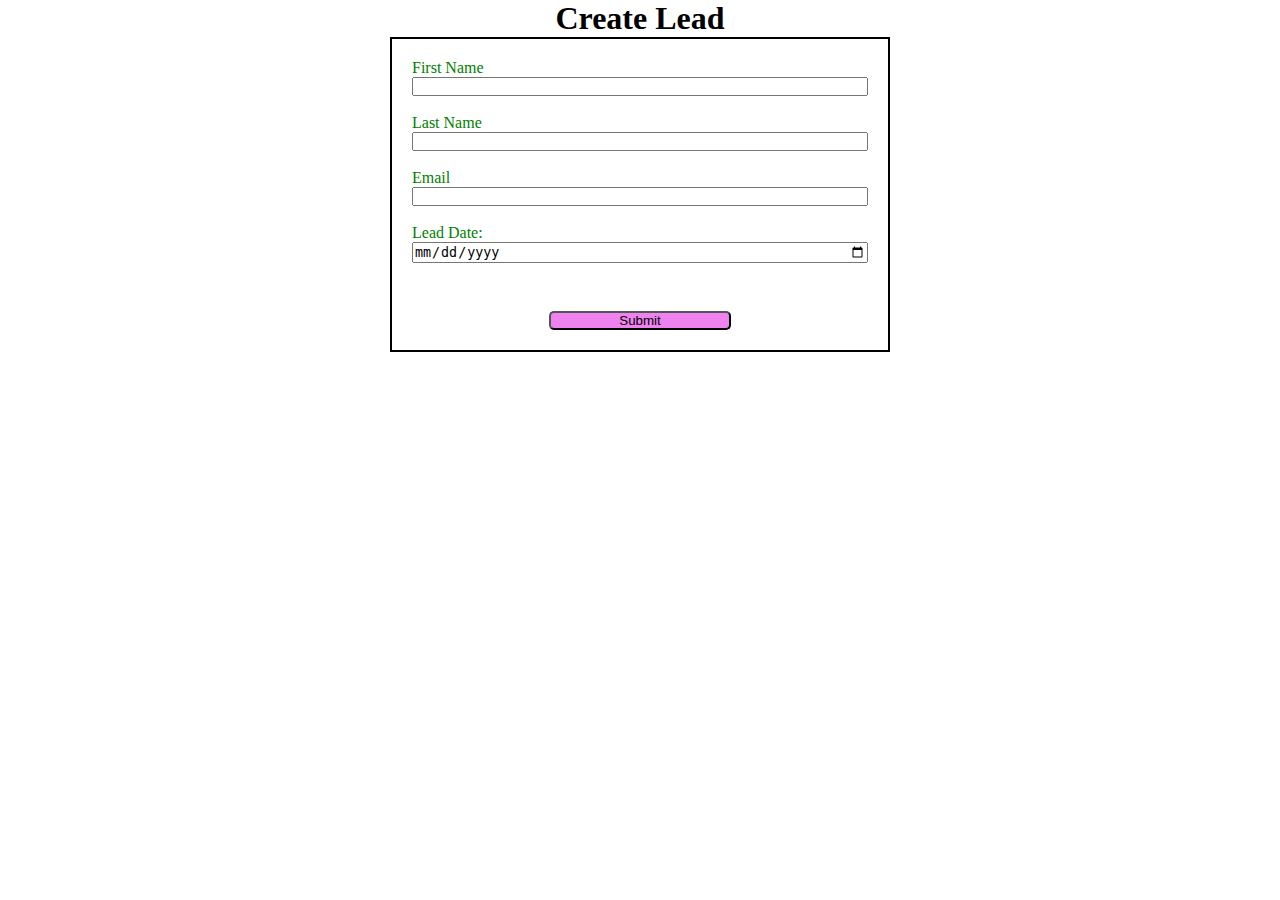
<file: index.html>
<!DOCTYPE html>
<html lang="en">
  <head>
    <meta charset="UTF-8" />
    <meta name="viewport" content="width=device-width, initial-scale=1.0" />
    <title>Web To Lead Form</title>
    <link rel="stylesheet" href="style.css" />
    <script src="https://www.google.com/recaptcha/api.js"></script>
    <script src="lead.js"></script>
  </head>
  <body>
    <h1>Create Lead</h1>
    <form
      action="https://webto.salesforce.com/servlet/servlet.WebToLead?encoding=UTF-8&orgId=00DdM00000IrgZq"
      method="POST"
      onsubmit="beforesubmit(event)"
    >
      <input type="hidden" name="oid" value="00DdM00000IrgZq" />
      <input
        type="hidden"
        name="retURL"
        value="https://prashanthgatadi.github.io/Lead/thanks.html"
      />
      <input type="hidden" name="Lead_Date__c" class="outputdate" />
      <input
        type="hidden"
        name="captcha_settings"
        value='{"keyname":"google","fallback":"true","orgId":"00DdM00000IrgZq","ts":""}'
      />
      <label for="first_name">First Name</label
      ><input
        id="first_name"
        maxlength="40"
        name="first_name"
        size="20"
        type="text"
        required
      /><br />

      <label for="last_name">Last Name</label
      ><input
        id="last_name"
        maxlength="80"
        name="last_name"
        size="20"
        type="text"
        required
      /><br />

      <label for="email">Email</label
      ><input
        id="email"
        maxlength="80"
        name="email"
        size="20"
        type="text"
        required
      /><br />
      <label for="email">Lead Date:</label>
      <input type="date" class="inputdate" required="true" />
      <!-- Lead Date:<span class="dateInput dateOnlyInput"
        ><input
          id="00NdM00000DInSb"
          name="00NdM00000DInSb"
          size="12"
          type="text" /></span
      ><br /> -->
      <div
        class="g-recaptcha"
        data-callback="captachaSuccess"
        data-sitekey="6LeUT80qAAAAAPfQsnfEZcrZzNO6vGAi02XxqFid"
      ></div>
      <br />
      <input type="submit" name="submit" class="submit" />
    </form>
  </body>
</html>
</file>
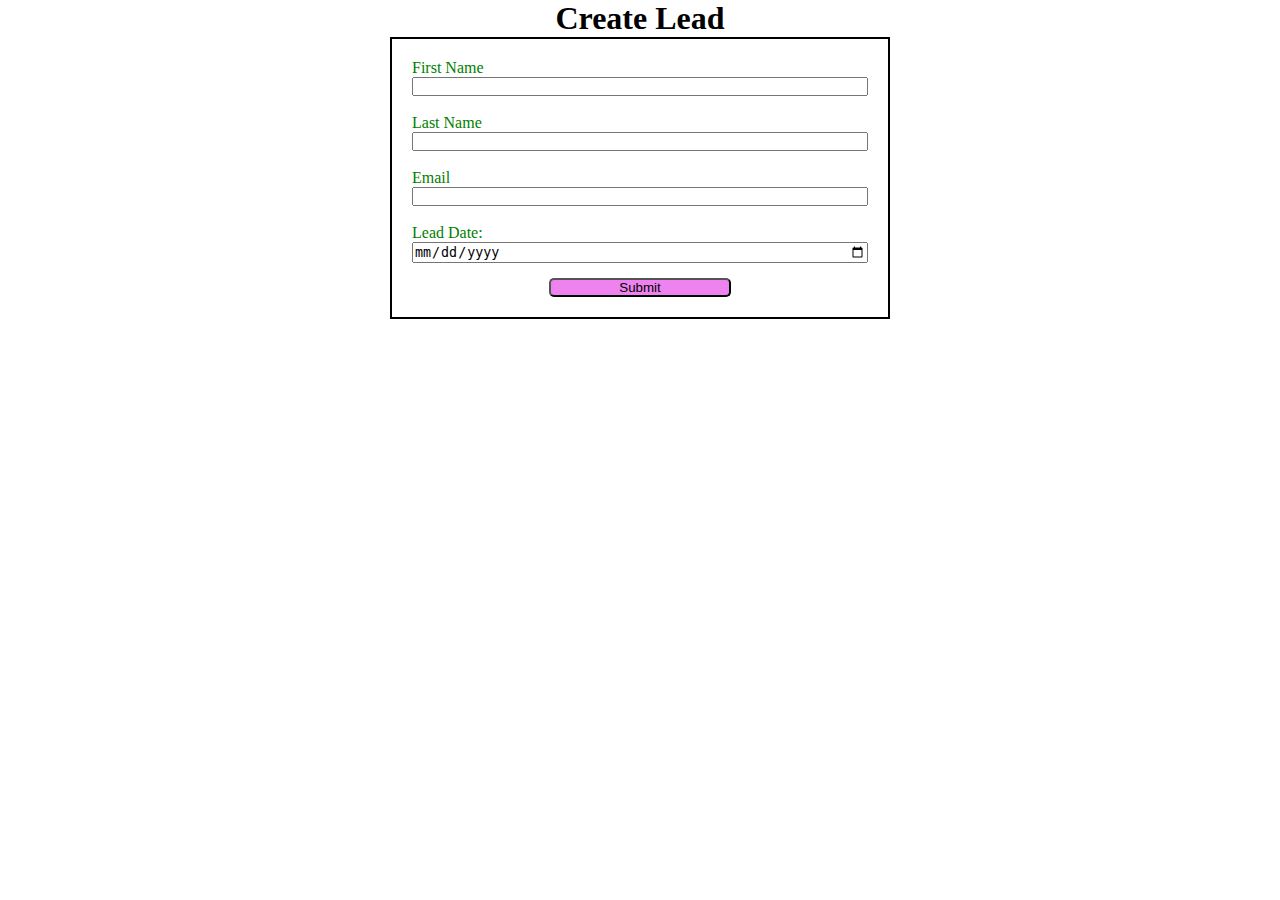
<file: lead.html>
<!DOCTYPE html>
<html lang="en">
  <head>
    <meta charset="UTF-8" />
    <meta name="viewport" content="width=device-width, initial-scale=1.0" />
    <title>Web To Lead Form</title>
    <link rel="stylesheet" href="style.css" />
    <script src="lead.js"></script>
  </head>
  <body>
    <h1>Create Lead</h1>
    <form
      action="https://webto.salesforce.com/servlet/servlet.WebToLead?encoding=UTF-8&orgId=00DdM00000IrgZq"
      method="POST"
      onsubmit="beforesubmit()"
    >
      <input type="hidden" name="oid" value="00DdM00000IrgZq" />
      <input type="hidden" name="retURL" value="" />
      <input type="hidden" name="Lead_Date__c" class="outputdate" />
      <label for="first_name">First Name</label
      ><input
        id="first_name"
        maxlength="40"
        name="first_name"
        size="20"
        type="text"
        required
      /><br />

      <label for="last_name">Last Name</label
      ><input
        id="last_name"
        maxlength="80"
        name="last_name"
        size="20"
        type="text"
        required
      /><br />

      <label for="email">Email</label
      ><input
        id="email"
        maxlength="80"
        name="email"
        size="20"
        type="text"
        required
      /><br />
      <label for="email">Lead Date:</label>
      <input type="date" class="inputdate" required="true" />
      <!-- Lead Date:<span class="dateInput dateOnlyInput"
        ><input
          id="00NdM00000DInSb"
          name="00NdM00000DInSb"
          size="12"
          type="text" /></span
      ><br /> -->

      <input type="submit" name="submit" class="submit" />
    </form>
  </body>
</html>
</file>
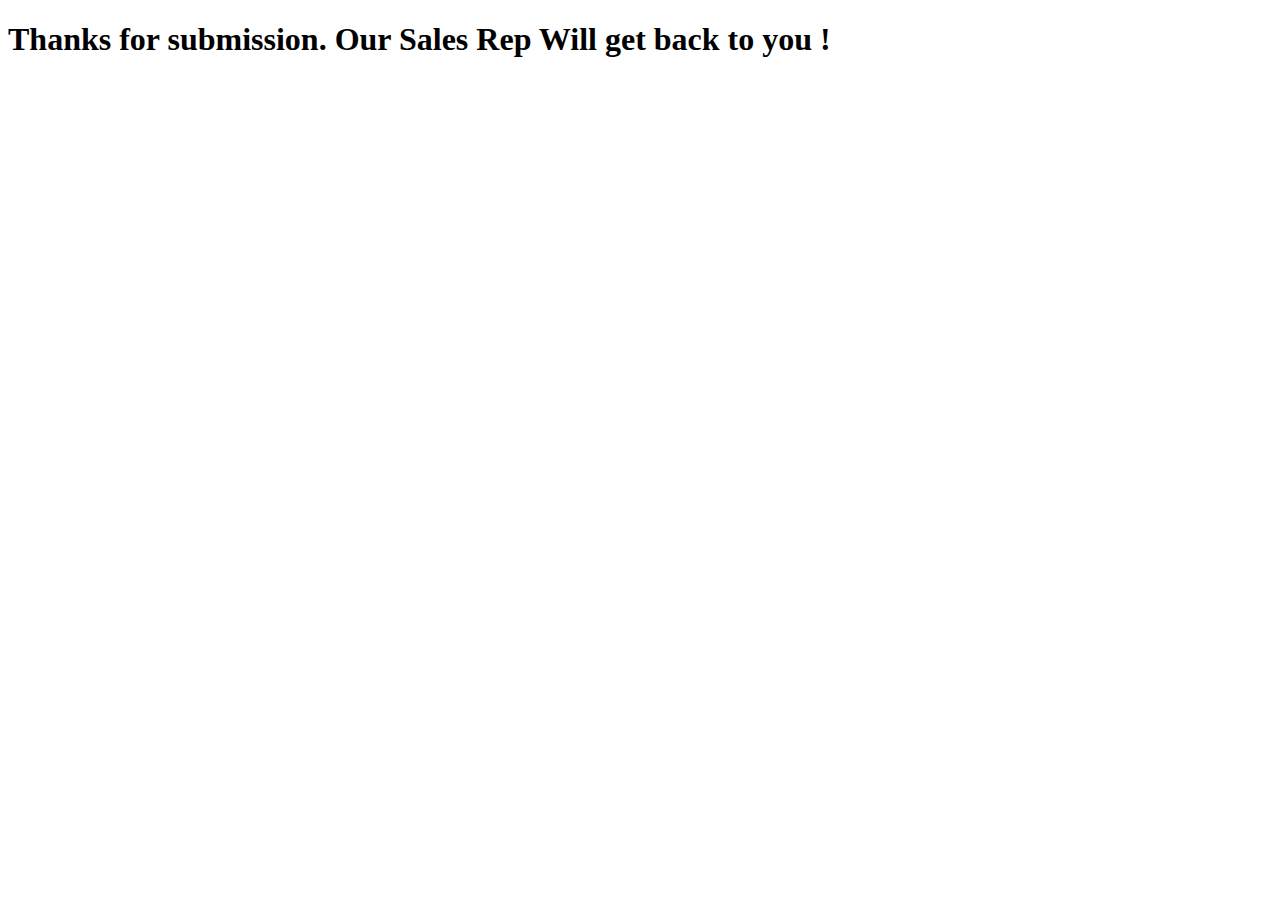
<file: thanks.html>
<!DOCTYPE html>
<html lang="en">
  <head>
    <meta charset="UTF-8" />
    <meta name="viewport" content="width=device-width, initial-scale=1.0" />
    <title>Document</title>
  </head>
  <body>
    <h1>Thanks for submission. Our Sales Rep Will get back to you !</h1>
  </body>
</html>
</file>
<file: style.css>
* {
  margin: 0px;
  padding: 0px;
  box-sizing: border-box;
}
h1 {
  text-align: center;
}
input,
label {
  display: block;
}
label {
  color: green;
}
input {
  width: 100%;
}
.submit {
  margin: 15px auto 0 auto;
  width: 40%;
  background-color: violet;
  border-radius: 5px;
}
form {
  min-width: 300px;
  max-width: 500px;
  margin: auto;
  border: 2px solid black;
  padding: 20px;
}
.g-recaptcha {
  margin-top: 15px;
  display: flex;
  justify-content: center;
}
</file>
